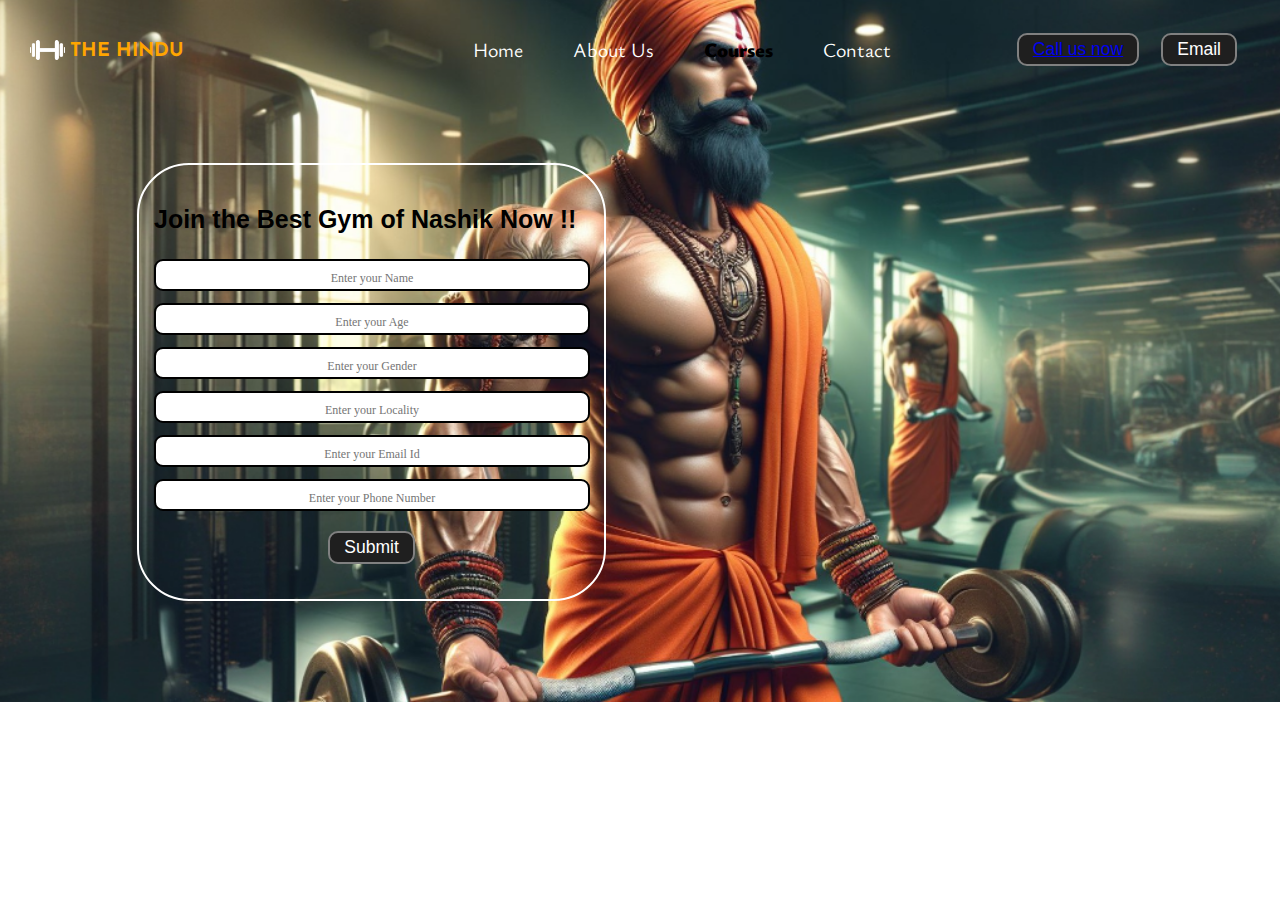
<file: index.html>
<!DOCTYPE html>
<html lang="en">

<head>
    <meta charset="UTF-8">
    <meta name="viewport" content="width=device-width, initial-scale=1.0">
    <title>The Hindu Gymkhana</title>
    <link rel="preconnect" href="https://fonts.googleapis.com">
    <link rel="preconnect" href="https://fonts.gstatic.com" crossorigin>
    <link href="https://fonts.googleapis.com/css2?family=Ysabeau+Office:wght@300&display=swap" rel="stylesheet">

    <link rel="preconnect" href="https://fonts.googleapis.com">
    <link rel="preconnect" href="https://fonts.gstatic.com" crossorigin>
    <link href="https://fonts.googleapis.com/css2?family=Josefin+Sans:wght@500&display=swap" rel="stylesheet">
</head>
<link rel="stylesheet" href="style.css">
<style>
    body {
        margin: 0px;
        padding: 0px;
        background-image: url(q1.png);
        height: 100%;
        background-position: center;
        background-repeat: no-repeat;
        background-size: cover;
        background-color: white;
        color: orange;
    }

    .left {
        font-family: 'Ysabeau Office', sans-serif;
        display: inline-block;
        position: absolute;
        left: 30px;
        top: 40px;
    }

    .left img {
        width: 35px;
        filter: invert(100%);
    }

    .left div {
        text-align: center;
    }

    .mid {
        font-family: 'Ysabeau Office', sans-serif;
        display: block;
        width: 36%;
        margin: 20px auto;
    }

    .right {
        font-family: 'Ysabeau Office', sans-serif;
        display: inline-block;
        position: absolute;
        right: 34px;
        top: 33px;
    }

    .navbar {
        display: inline-block;
        width: 700px;
    }

    .navbar li {
        display: inline-block;
        font-size: 20px;

    }

    .navbar li a {
        color: white;
        text-decoration: none;
        padding: 30px 23px;
    }

    .navbar li a:hover,
    .navbar li a.active {
        text-decoration: underline;
        color: gray;

    }

    .btn {
        margin: 0px 9px;
        background-color: rgb(31, 31, 31);
        color: white;
        padding: 4px 14px;
        border: 2px solid gray;
        font-size: 17.5px;
        cursor: pointer;
        border-radius: 10px;
    }

    .btn:hover {
        background-color: gray;
    }

    .left2 {
        font-family: 'Josefin Sans', sans-serif;
        position: absolute;
        left: 70px;
        top: 26PX;
    }

    .container {
        border: 2px solid white;
        margin: 84px 137px;
        padding: 15px;
        width: 34%;
        border-radius: 52px;
    }

    .form-group input {
        /* font-family: 'Baloo Bhai', cursive; */
        text-align: center;
        display: block;
        width: 430px;
        padding: 1px;
        border: 2px solid black;
        margin: 12px auto;
        font-size: 23px;
        border-radius: 9px;
    }

    .container h1 {
        text-align: center;
    }

    .container button {
        display: block;
        /* width: 74%; */
        margin: 20px auto;
    }


    
</style>

<body>
    <header class="header">
        <div class="left">
            <img src="l2.png" alt="logo" id="logo">
        </div>


        <DIV class="left2">
            <p><BIG><B>THE HINDU</B></BIG></p>
        </DIV>


        <div class="mid">
            <!-- i am mid -->
            <ul class="navbar">
                <li><a href="#">Home</a></li>
                <li><a href="#">About Us</a></li>
                <li><a href="#" style="color: black; font-weight: 1000;">Courses</a></li>
                <li><a href="#">Contact</a></li>
            </ul>
        </div>


        <div class="right">
            <!-- i am right -->
            <button class="btn"><a href="raw.html" target="_blank">Call us now</a></button>
            <button class="btn">Email</button>
        </div>
    </header>
    <div class="container">
        <p style="font-family: 'Arial', Courier, monospace; font-weight: 700; color: black; font-size: 25px;">Join the Best Gym of Nashik Now !!</p>
        <form action="noaction.php">
            <div class="form-group">
                <input type="text" name="" placeholder="Enter your Name">
            </div>
            <div class="form-group">
                <input type="text" name="" placeholder="Enter your Age">
            </div>
            <div class="form-group">
                <input type="text" name="" placeholder="Enter your Gender">
            </div>
            <div class="form-group">
                <input type="text" name="" placeholder="Enter your Locality">
            </div>
            <div class="form-group">
                <input type="text" name="" placeholder="Enter your Email Id">
            </div>
            <div class="form-group">
                <input type="text" name="" placeholder="Enter your Phone Number">
            </div>
            <button class="btn">Submit</button>
        </form>
    </div>
</body>

</html>
</file>
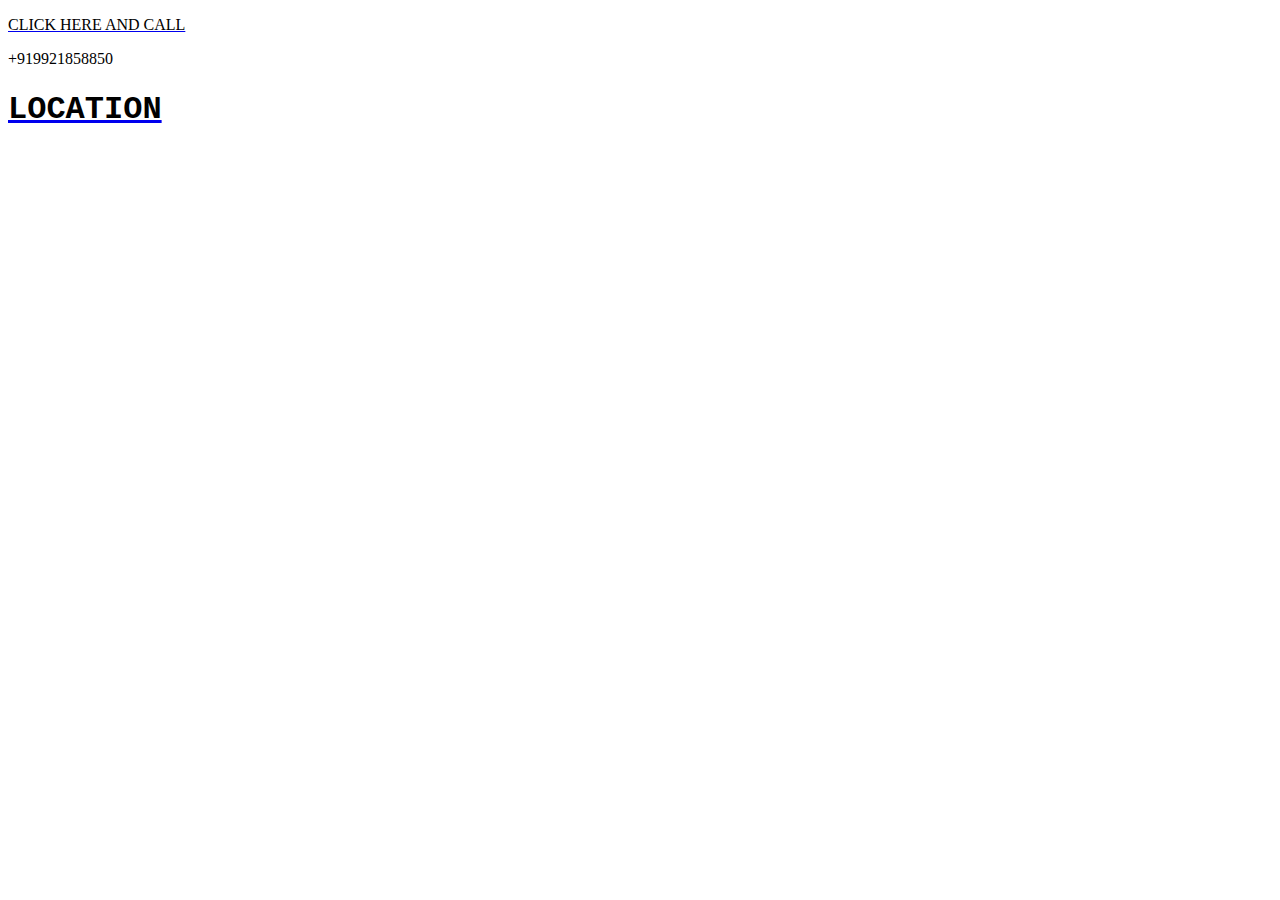
<file: raw.html>
<!DOCTYPE html>
<html lang="en">
<head>
    <meta charset="UTF-8">
    <meta name="viewport" content="width=device-width, initial-scale=1.0">
    <title>Document</title>
</head>
<body>
    <p><a href="tel:+919921858850"><span style="text-decoration: none; color: black; font-family: Georgia, 'Times New Roman', Times, serif;">CLICK HERE AND CALL</span></a></p>
    <p>+919921858850</p>
    <h1><a href="https://www.google.com/maps/place/Bhojade,+Maharashtra+413708/@19.8639187,74.5918338,66m/data=!3m1!1e3!4m6!3m5!1s0x3bdc42a039cfe879:0x46fa440fde153451!8m2!3d19.8641022!4d74.5920251!16s%2Fg%2F11gz98_6h?authuser=0&entry=ttu" target="_blank"><span style="text-decoration: none; color: black; font-family: 'Roboto', Courier, monospace;">LOCATION</span></a></h1>
</body>
</html>
</file>
<file: style.css>
input {
    display: block;
    width: 10vw;
    padding: 0 1.25rem;
}

input,
input::placeholder {
    font: 12px roboto;
}
</file>
